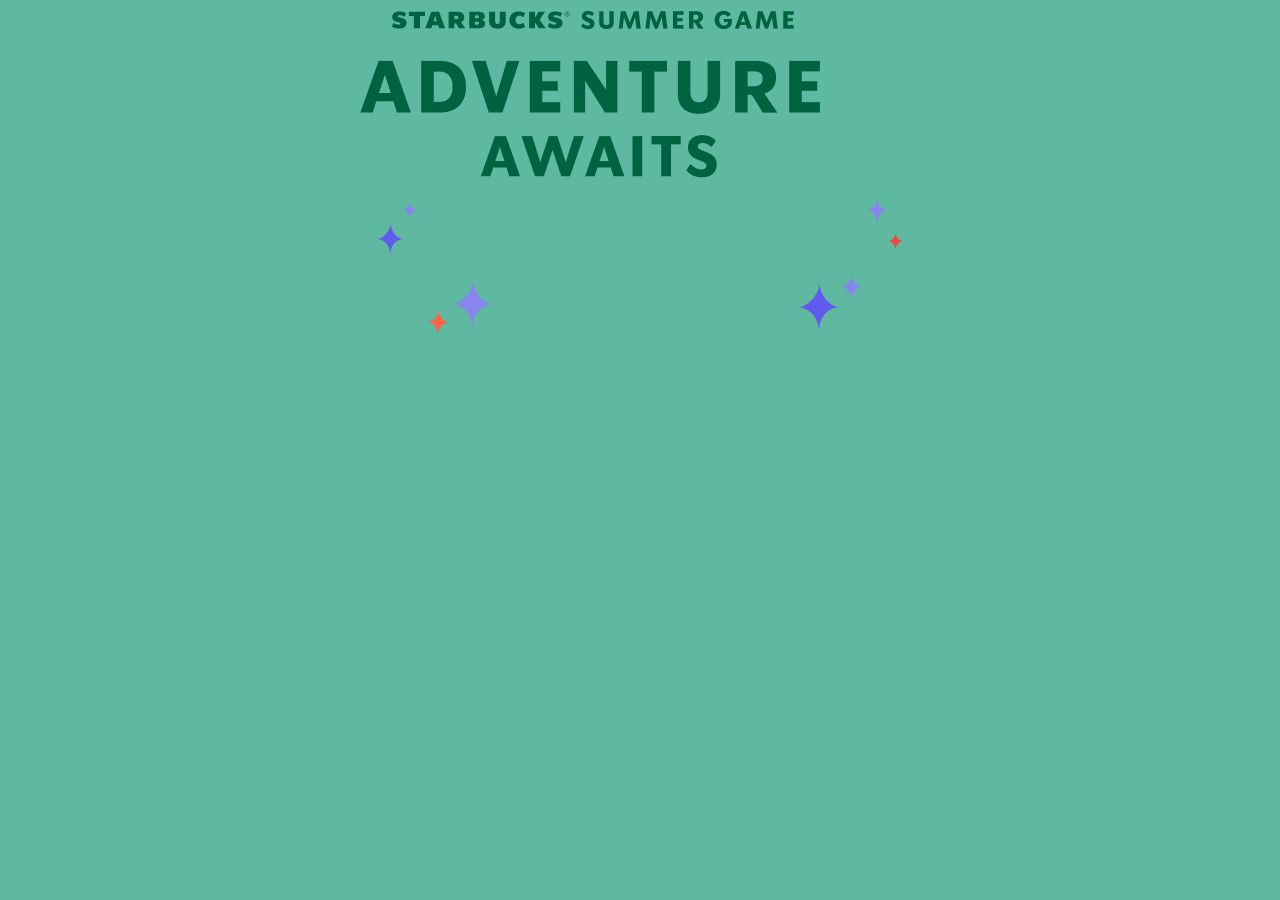
<file: playnow.html>
<!DOCTYPE html>
<html lang="en">
<head>
    <meta charset="UTF-8">
    <meta http-equiv="X-UA-Compatible" content="IE=edge">
    <meta name="viewport" content="width=device-width, initial-scale=1.0">
    <link rel="stylesheet" href="style2.css">
    <title>starbuckssummergame.com</title>
</head>
<body>
   <div class="starbucks-logo">
    <img src="starbucks-summer-logo.png" alt="Starbucks® Summer Game">
    <div class="sparkles">
        <svg xmlns="http://www.w3.org/2000/svg" 
         viewBox="-16 -16 527.18 160.98" 
         class="animation-sparkles-1"
        ><path 
            d="m30.72,3.48c0,5.02-3.45,7.81-7.04,7.81,3.55,0,6.87,4.31,6.87,8.74,0-4.43,3.84-8.34,7.27-8.34-3.51,0-7.09-3.84-7.09-8.21Z" fill="#8985ef"></path><path d="m12.74,23.7c.14,7.57-7.57,14.94-12.74,14.94,5.31,0,12.48,4.58,12.48,14.94.14-8.76,5.45-15.2,13.28-14.94-8.62-.26-12.88-9.8-13.02-14.94Z" fill="#605bee"></path><path d="m488.09,32.45c0,5.02-3.45,7.81-7.04,7.81,3.55,0,6.87,4.31,6.87,8.74,0-4.43,3.84-8.34,7.27-8.34-3.51,0-7.09-3.84-7.09-8.21Z" fill="#f9423a"></path><path d="m470.89,0c0,7.21-4.95,11.18-10.09,11.18,5.1,0,9.83,6.18,9.83,12.53,0-6.35,5.5-11.94,10.42-11.94-5.03,0-10.16-5.5-10.16-11.76h0Z" fill="#8985ef"></path><path d="m57.64,105.27c0,7.21-4.95,11.18-10.09,11.18,5.1,0,9.83,6.18,9.83,12.53,0-6.35,5.5-11.94,10.42-11.94-5.03,0-10.16-5.5-10.16-11.76h0Z" fill="#fc6446"></path><path d="m90.18,76.96c.2,11.71-11.71,23.12-19.72,23.12,8.22,0,19.32,7.09,19.32,23.12.2-13.56,8.42-23.52,20.55-23.12-13.36-.41-19.93-15.18-20.13-23.12h-.01Z" fill="#8985ef"></path><path d="m446.6,71.96c0,7.21-4.95,11.18-10.09,11.18,5.1,0,9.83,6.18,9.83,12.53,0-6.35,5.5-11.94,10.42-11.94-5.03,0-10.16-5.5-10.16-11.76h0Z" 
            fill="#8985ef"
        ></path>
            <path 
            d="m416.37,79.86c.2,11.71-11.71,23.12-19.72,23.12,8.22,0,19.32,7.09,19.32,23.12.2-13.56,8.42-23.52,20.55-23.12-13.36-.41-19.93-15.18-20.13-23.12h-.01Z" fill="#605bee"
            ></path>
    </svg>
    </div>
    
   </div>
</body>
</html>
</file>
<file: style2.css>
body {
    max-width: 50%;
    justify-content: center;
    align-items: center;
    margin: auto;
    font-family: 'Roboto', sans-serif;
    background-color: #5fb8a0;
}

.starbucks-logo {
    justify-content: flex;
    margin: 10px 40px;
    font-size: small;
}

.sparkles {
    margin-bottom: 100px;
}
</file>
